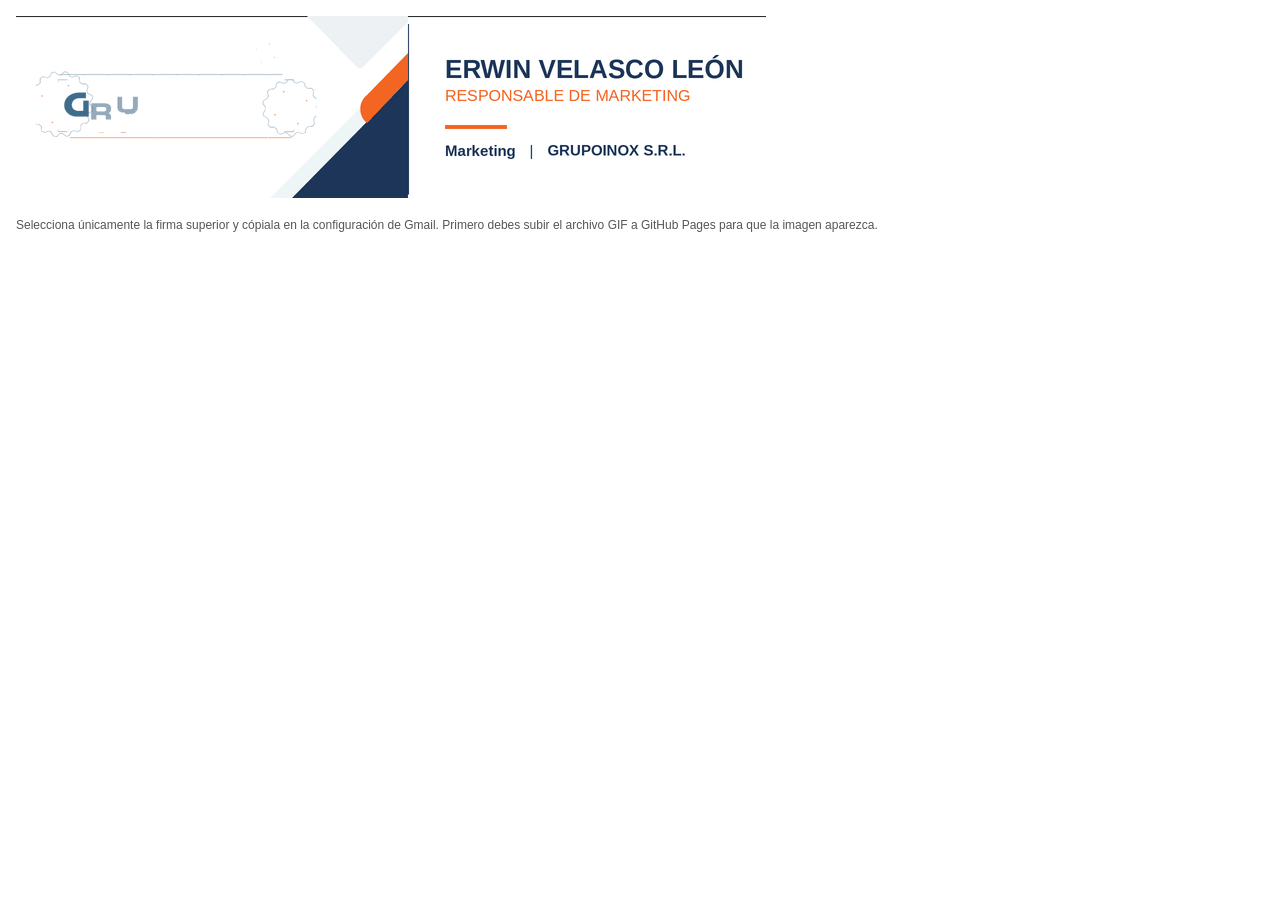
<file: index.html>
<!doctype html>
<html lang="es"><head><meta charset="utf-8"><meta name="viewport" content="width=device-width,initial-scale=1"><title>Firma Grupo Inox — Copiar a Gmail</title></head>
<body style="background:#ffffff;margin:0;padding:16px;font-family:Arial,sans-serif;">
<table role="presentation" border="0" cellpadding="0" cellspacing="0" width="750" style="width:750px;border-collapse:collapse;"><tr><td width="750" style="padding:0;margin:0;line-height:0;font-size:0;">
<img src="https://edsonquispemamani494-debug.github.io/gmail/firma_grupo_inox_final.gif" alt="Grupo Inox S.R.L. — Erwin Velasco León, Responsable de Marketing" width="750" height="182" border="0" style="display:block;width:750px;height:182px;border:0;outline:none;text-decoration:none;" />
</td></tr></table>
<p style="font-size:12px;color:#555;margin-top:20px;">Selecciona únicamente la firma superior y cópiala en la configuración de Gmail. Primero debes subir el archivo GIF a GitHub Pages para que la imagen aparezca.</p>
</body></html>
</file>
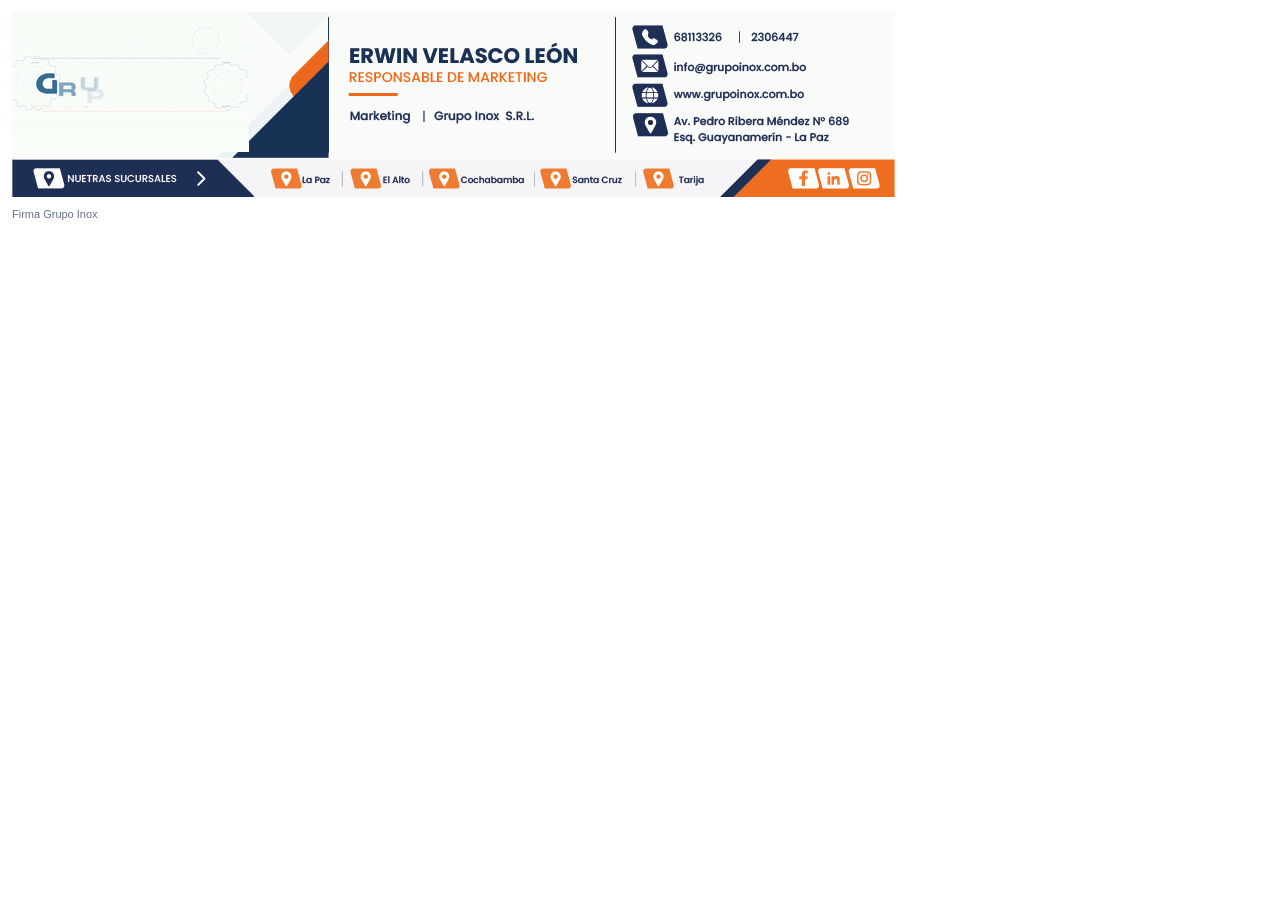
<file: firma_para_alojar_en_web.html>
<!DOCTYPE html><html lang="es"><head><meta charset="utf-8"><meta name="viewport" content="width=device-width,initial-scale=1"><title>Firma Grupo Inox - Erwin Velasco León</title></head><body style="margin:12px;background:#fff;font-family:Arial,sans-serif;"><!-- Firma HTML de correo: usa URLs de imagen https publicas en version alojada. --><div style="max-width:883px;width:100%;overflow-x:auto;-webkit-overflow-scrolling:touch;"><table cellpadding="0" cellspacing="0" border="0" width="883" role="presentation" style="width:883px;border-collapse:collapse;table-layout:fixed;margin:0;"><tr><td width="317" valign="top" style="padding:0;line-height:0;"><a href="https://www.grupoinox.com.bo/" target="_blank" style="border:0;text-decoration:none;display:block;"><img src="https://edsonquispemamani494-debug.github.io/gmail/logo_ensamblaje_firma.gif" width="317" height="147" alt="Grupo Inox S.R.L. - logo animado" border="0" style="display:block;border:0;width:317px;max-width:100%;height:auto;outline:none;text-decoration:none;" /></a></td><td width="286" valign="top" style="padding:0;line-height:0;"><img src="https://edsonquispemamani494-debug.github.io/gmail/identidad.png" width="286" height="147" alt="identidad" border="0" style="display:block;border:0;width:286px;max-width:100%;height:auto;outline:none;text-decoration:none;" /></td><td width="280" valign="top" style="padding:0;line-height:0;"><table cellpadding="0" cellspacing="0" border="0" role="presentation" width="280" style="width:280px;border-collapse:collapse;table-layout:fixed;"><tr><td valign="top" width="112" style="padding:0;border:0;line-height:0;font-size:0;"><a href="tel:+59168113326" target="_blank" style="border:0;text-decoration:none;display:block;"><img src="https://edsonquispemamani494-debug.github.io/gmail/telefono_a.png" width="112" height="42" alt="Llamar al celular 68113326" border="0" style="display:block;border:0;width:112px;max-width:100%;height:auto;outline:none;text-decoration:none;" /></a></td><td valign="top" width="168" style="padding:0;border:0;line-height:0;font-size:0;"><a href="tel:+59122306447" target="_blank" style="border:0;text-decoration:none;display:block;"><img src="https://edsonquispemamani494-debug.github.io/gmail/telefono_b.png" width="168" height="42" alt="Llamar al teléfono 2306447" border="0" style="display:block;border:0;width:168px;max-width:100%;height:auto;outline:none;text-decoration:none;" /></a></td></tr><tr><td colspan="2" style="padding:0;border:0;line-height:0"><a href="mailto:info@grupoinox.com.bo" target="_blank" style="border:0;text-decoration:none;display:block;"><img src="https://edsonquispemamani494-debug.github.io/gmail/correo.png" width="280" height="30" alt="Escribir a Grupo Inox" border="0" style="display:block;border:0;width:280px;max-width:100%;height:auto;outline:none;text-decoration:none;" /></a></td></tr><tr><td colspan="2" style="padding:0;border:0;line-height:0"><a href="https://www.grupoinox.com.bo/" target="_blank" style="border:0;text-decoration:none;display:block;"><img src="https://edsonquispemamani494-debug.github.io/gmail/web.png" width="280" height="29" alt="Abrir la web de Grupo Inox" border="0" style="display:block;border:0;width:280px;max-width:100%;height:auto;outline:none;text-decoration:none;" /></a></td></tr><tr><td colspan="2" style="padding:0;border:0;line-height:0"><a href="https://www.google.com/maps/search/?api=1&amp;query=Av.%20Pedro%20Ribera%20M%C3%A9ndez%20N%C2%B0%20689%20esquina%20Guayanamer%C3%ADn%2C%20La%20Paz%2C%20Bolivia" target="_blank" style="border:0;text-decoration:none;display:block;"><img src="https://edsonquispemamani494-debug.github.io/gmail/direccion.png" width="280" height="46" alt="Ubicación Grupo Inox La Paz" border="0" style="display:block;border:0;width:280px;max-width:100%;height:auto;outline:none;text-decoration:none;" /></a></td></tr></table></td></tr><tr><td colspan="3" style="padding:0;line-height:0;"><table cellpadding="0" cellspacing="0" border="0" role="presentation" width="883" style="width:883px;border-collapse:collapse;table-layout:fixed;"><tr><td width="243" style="padding:0;border:0;font-size:0;line-height:0;"><a href="https://www.grupoinox.com.bo/" target="_blank" style="border:0;text-decoration:none;display:block;"><img src="https://edsonquispemamani494-debug.github.io/gmail/pie_sucursales.png" width="243" height="38" alt="pie sucursales" border="0" style="display:block;border:0;width:243px;max-width:100%;height:auto;outline:none;text-decoration:none;" /></a></td><td width="96" style="padding:0;border:0;font-size:0;line-height:0;"><a href="https://www.google.com/maps/search/?api=1&amp;query=Grupo%20Inox%20La%20Paz%20Bolivia" target="_blank" style="border:0;text-decoration:none;display:block;"><img src="https://edsonquispemamani494-debug.github.io/gmail/pie_lapaz.png" width="96" height="38" alt="pie lapaz" border="0" style="display:block;border:0;width:96px;max-width:100%;height:auto;outline:none;text-decoration:none;" /></a></td><td width="80" style="padding:0;border:0;font-size:0;line-height:0;"><a href="https://www.google.com/maps/search/?api=1&amp;query=Grupo%20Inox%20El%20Alto%20Bolivia" target="_blank" style="border:0;text-decoration:none;display:block;"><img src="https://edsonquispemamani494-debug.github.io/gmail/pie_elalto.png" width="80" height="38" alt="pie elalto" border="0" style="display:block;border:0;width:80px;max-width:100%;height:auto;outline:none;text-decoration:none;" /></a></td><td width="104" style="padding:0;border:0;font-size:0;line-height:0;"><a href="https://www.google.com/maps/search/?api=1&amp;query=Grupo%20Inox%20Cochabamba%20Bolivia" target="_blank" style="border:0;text-decoration:none;display:block;"><img src="https://edsonquispemamani494-debug.github.io/gmail/pie_cochabamba.png" width="104" height="38" alt="pie cochabamba" border="0" style="display:block;border:0;width:104px;max-width:100%;height:auto;outline:none;text-decoration:none;" /></a></td><td width="107" style="padding:0;border:0;font-size:0;line-height:0;"><a href="https://www.google.com/maps/search/?api=1&amp;query=Grupo%20Inox%20Santa%20Cruz%20Bolivia" target="_blank" style="border:0;text-decoration:none;display:block;"><img src="https://edsonquispemamani494-debug.github.io/gmail/pie_santacruz.png" width="107" height="38" alt="pie santacruz" border="0" style="display:block;border:0;width:107px;max-width:100%;height:auto;outline:none;text-decoration:none;" /></a></td><td width="78" style="padding:0;border:0;font-size:0;line-height:0;"><a href="https://www.google.com/maps/search/?api=1&amp;query=Grupo%20Inox%20Tarija%20Bolivia" target="_blank" style="border:0;text-decoration:none;display:block;"><img src="https://edsonquispemamani494-debug.github.io/gmail/pie_tarija.png" width="78" height="38" alt="pie tarija" border="0" style="display:block;border:0;width:78px;max-width:100%;height:auto;outline:none;text-decoration:none;" /></a></td><td width="67" style="padding:0;border:0;font-size:0;line-height:0;"><img src="https://edsonquispemamani494-debug.github.io/gmail/pie_fondo.png" width="67" height="38" alt="pie fondo" border="0" style="display:block;border:0;width:67px;max-width:100%;height:auto;outline:none;text-decoration:none;" /></td><td width="30" style="padding:0;border:0;font-size:0;line-height:0;"><a href="https://www.facebook.com/inoxsupp" target="_blank" style="border:0;text-decoration:none;display:block;"><img src="https://edsonquispemamani494-debug.github.io/gmail/pie_facebook.png" width="30" height="38" alt="pie facebook" border="0" style="display:block;border:0;width:30px;max-width:100%;height:auto;outline:none;text-decoration:none;" /></a></td><td width="31" style="padding:0;border:0;font-size:0;line-height:0;"><a href="https://www.linkedin.com/company/inox-supply/home/" target="_blank" style="border:0;text-decoration:none;display:block;"><img src="https://edsonquispemamani494-debug.github.io/gmail/pie_linkedin.png" width="31" height="38" alt="pie linkedin" border="0" style="display:block;border:0;width:31px;max-width:100%;height:auto;outline:none;text-decoration:none;" /></a></td><td width="47" style="padding:0;border:0;font-size:0;line-height:0;"><a href="https://www.instagram.com/grupoinox.srl/" target="_blank" style="border:0;text-decoration:none;display:block;"><img src="https://edsonquispemamani494-debug.github.io/gmail/pie_instagram.png" width="47" height="38" alt="pie instagram" border="0" style="display:block;border:0;width:47px;max-width:100%;height:auto;outline:none;text-decoration:none;" /></a></td></tr></table></td></tr></table></div><p style="font:11px Arial;color:#667085;">Firma Grupo Inox</p></body></html>
</file>
